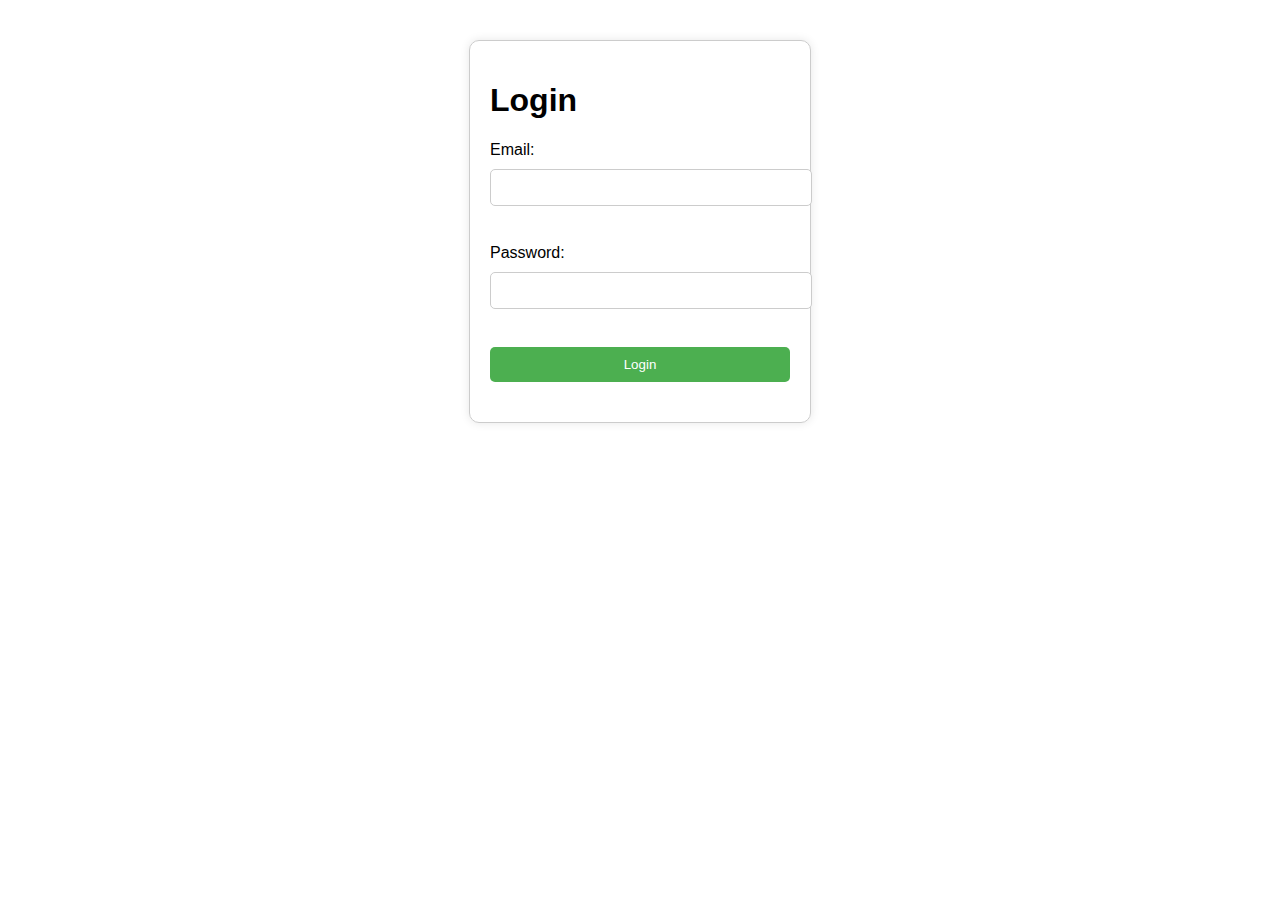
<file: frontend/auth/login.html>
<!DOCTYPE html>
<html lang="en">
<head>
    <meta charset="UTF-8">
    <meta name="viewport" content="width=device-width, initial-scale=1.0">
    <title>Login</title>
    <link rel="stylesheet" href="styles.css">
</head>
<body>
    <div class="container">
        <h1>Login</h1>
        <form id="login-form">
            <label for="email">Email:</label>
            <input type="email" id="login-email" name="email"><br><br>
            <label for="password">Password:</label>
            <input type="password" id="login-password" name="password"><br><br>
            <input type="submit" value="Login">
        </form>
    </div>
    <script src="loginScript.js"></script>
</body>
</html>
</file>
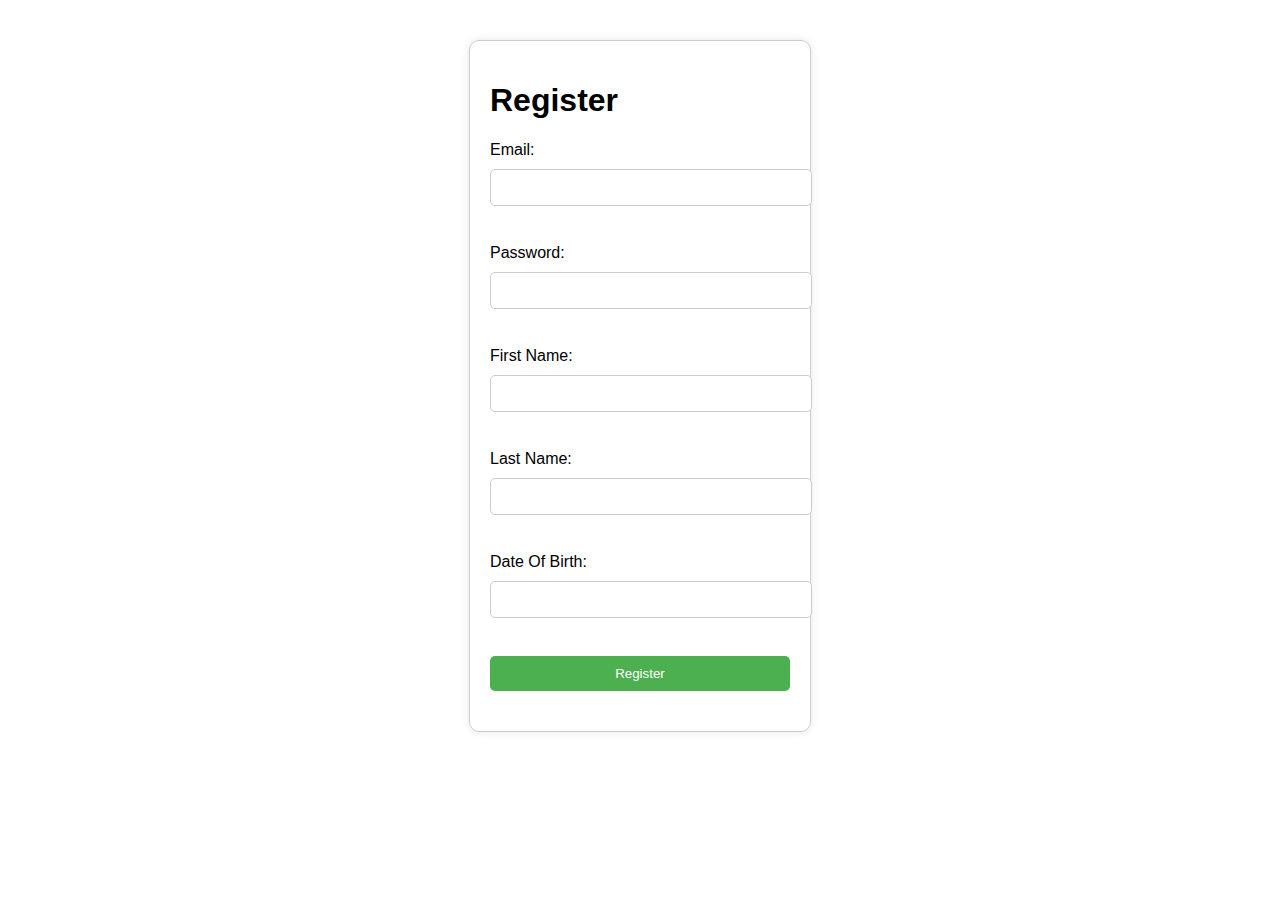
<file: frontend/auth/register.html>
<!DOCTYPE html>
<html lang="en">
<head>
    <meta charset="UTF-8">
    <meta name="viewport" content="width=device-width, initial-scale=1.0">
    <title>Register</title>
    <link rel="stylesheet" href="styles.css">
</head>
<body>
    <div class="container">
        <h1>Register</h1>
        <form id="register-form">
            <label for="email">Email:</label>
            <input type="email" id="email" name="email"><br><br>
            <label for="password">Password:</label>
            <input type="password" id="password" name="password"><br><br>
            <label for="first_name">First Name:</label>
            <input type="text" id="first_name" name="first_name"><br><br>
            <label for="last_name">Last Name:</label>
            <input type="text" id="last_name" name="last_name"><br><br>
            <label for="dob">Date Of Birth:</label>
            <input type="text" id="dob" name="dob"><br><br>
            <input type="submit" value="Register">
        </form>
    </div>
    <script src="registerScript.js"></script>
</body>
</html>
</file>
<file: frontend/auth/styles.css>
body {
    font-family: Arial, sans-serif;
}

.container {
    max-width: 300px;
    margin: 40px auto;
    padding: 20px;
    border: 1px solid #ccc;
    border-radius: 10px;
    box-shadow: 0 0 10px rgba(0, 0, 0, 0.1);
}

form {
    margin-bottom: 20px;
}

label {
    display: block;
    margin-bottom: 10px;
}

input[type="email"], input[type="password"], input[type="text"] {
    width: 100%;
    padding: 10px;
    margin-bottom: 20px;
    border: 1px solid #ccc;
    border-radius: 5px;
}

input[type="submit"] {
    width: 100%;
    padding: 10px;
    background-color: #4CAF50;
    color: #fff;
    border: none;
    border-radius: 5px;
    cursor: pointer;
}

input[type="submit"]:hover {
    background-color: #3e8e41;
}
</file>
